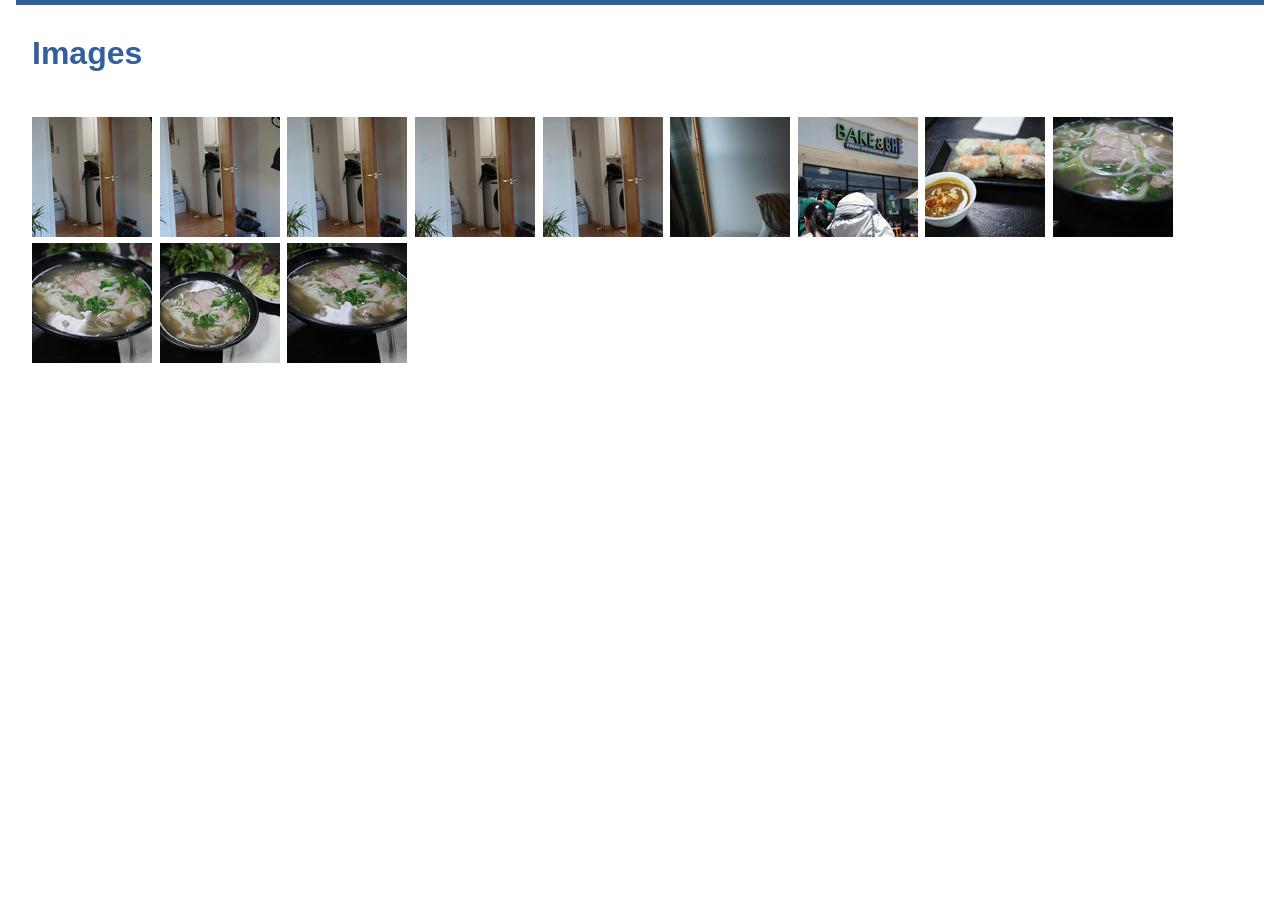
<file: index.html>
<!DOCTYPE html>
<html>

  <head>
      <meta charset="utf-8" />
      <meta name="viewport" content="width=device-width, user-scalable=no" />
      <title>My Gallery - Home</title>
      <link rel="stylesheet" href="public/lightgallery/css/lightgallery.css" />
      <link rel="stylesheet" href="public/lightgallery/css/lg-exif.min.css" />
      <link rel="stylesheet" href="public/videojs/video-js.min.css" />
      <link rel="stylesheet" href="public/core.css" />
      <link rel="stylesheet" href="public/theme.css" />
  </head>

  <body>

    <header>
      <a href="index.html">
        <h1>Images</h1>
      </a>
    </header>
    
    <!--
      Breadcrumbs of parent albums
    -->
    
    <!--
      Nested albums
    -->
    <ul id="galleries">
    </ul>
    
    <!--
      Render all thumbnails
    -->
    <ul id="media">
        
          <li data-src="media/large/R0005204.JPG"
              data-sub-html=""
              data-download-url="media/large/R0005204.JPG"
              
              data-filename="R0005204.JPG"
        
            >
            <a href="media/large/R0005204.JPG">
              <img src="media/thumbs/R0005204.JPG"
                   width="120"
                   height="120"
                   alt="R0005204.JPG" />
            </a>
          </li>    
          <li data-src="media/large/R0005205.JPG"
              data-sub-html=""
              data-download-url="media/large/R0005205.JPG"
              
              data-filename="R0005205.JPG"
        
            >
            <a href="media/large/R0005205.JPG">
              <img src="media/thumbs/R0005205.JPG"
                   width="120"
                   height="120"
                   alt="R0005205.JPG" />
            </a>
          </li>    
          <li data-src="media/large/R0005206.JPG"
              data-sub-html=""
              data-download-url="media/large/R0005206.JPG"
              
              data-filename="R0005206.JPG"
        
            >
            <a href="media/large/R0005206.JPG">
              <img src="media/thumbs/R0005206.JPG"
                   width="120"
                   height="120"
                   alt="R0005206.JPG" />
            </a>
          </li>    
          <li data-src="media/large/R0005207.JPG"
              data-sub-html=""
              data-download-url="media/large/R0005207.JPG"
              
              data-filename="R0005207.JPG"
        
            >
            <a href="media/large/R0005207.JPG">
              <img src="media/thumbs/R0005207.JPG"
                   width="120"
                   height="120"
                   alt="R0005207.JPG" />
            </a>
          </li>    
          <li data-src="media/large/R0005208.JPG"
              data-sub-html=""
              data-download-url="media/large/R0005208.JPG"
              
              data-filename="R0005208.JPG"
        
            >
            <a href="media/large/R0005208.JPG">
              <img src="media/thumbs/R0005208.JPG"
                   width="120"
                   height="120"
                   alt="R0005208.JPG" />
            </a>
          </li>    
          <li data-src="media/large/R0005209.JPG"
              data-sub-html=""
              data-download-url="media/large/R0005209.JPG"
              
              data-filename="R0005209.JPG"
        
            >
            <a href="media/large/R0005209.JPG">
              <img src="media/thumbs/R0005209.JPG"
                   width="120"
                   height="120"
                   alt="R0005209.JPG" />
            </a>
          </li>    
          <li data-src="media/large/R0005256.JPG"
              data-sub-html=""
              data-download-url="media/large/R0005256.JPG"
              
              data-filename="R0005256.JPG"
        
            >
            <a href="media/large/R0005256.JPG">
              <img src="media/thumbs/R0005256.JPG"
                   width="120"
                   height="120"
                   alt="R0005256.JPG" />
            </a>
          </li>    
          <li data-src="media/large/R0005275.JPG"
              data-sub-html=""
              data-download-url="media/large/R0005275.JPG"
              
              data-filename="R0005275.JPG"
        
            >
            <a href="media/large/R0005275.JPG">
              <img src="media/thumbs/R0005275.JPG"
                   width="120"
                   height="120"
                   alt="R0005275.JPG" />
            </a>
          </li>    
          <li data-src="media/large/R0005278.JPG"
              data-sub-html=""
              data-download-url="media/large/R0005278.JPG"
              
              data-filename="R0005278.JPG"
        
            >
            <a href="media/large/R0005278.JPG">
              <img src="media/thumbs/R0005278.JPG"
                   width="120"
                   height="120"
                   alt="R0005278.JPG" />
            </a>
          </li>    
          <li data-src="media/large/R0005279.JPG"
              data-sub-html=""
              data-download-url="media/large/R0005279.JPG"
              
              data-filename="R0005279.JPG"
        
            >
            <a href="media/large/R0005279.JPG">
              <img src="media/thumbs/R0005279.JPG"
                   width="120"
                   height="120"
                   alt="R0005279.JPG" />
            </a>
          </li>    
          <li data-src="media/large/R0005280.JPG"
              data-sub-html=""
              data-download-url="media/large/R0005280.JPG"
              
              data-filename="R0005280.JPG"
        
            >
            <a href="media/large/R0005280.JPG">
              <img src="media/thumbs/R0005280.JPG"
                   width="120"
                   height="120"
                   alt="R0005280.JPG" />
            </a>
          </li>    
          <li data-src="media/large/R0005281.JPG"
              data-sub-html=""
              data-download-url="media/large/R0005281.JPG"
              
              data-filename="R0005281.JPG"
        
            >
            <a href="media/large/R0005281.JPG">
              <img src="media/thumbs/R0005281.JPG"
                   width="120"
                   height="120"
                   alt="R0005281.JPG" />
            </a>
          </li></ul>
    
    <!--
      Pagination
    -->
    
    <!--
      Zip file link
    -->
    
    
    <!--
      Optional footer
    -->
    <!-- Video loader -->
    <div id="videos">
    </div>

    <!-- jQuery -->
    <script src="public/jquery.min.js"></script>
    <!-- VideoJS -->
    <script src="public/videojs/video.min.js"></script>
    <!-- LightGallery -->
    <script src="public/lightgallery/js/lightgallery.js"></script>
    <script src="public/lightgallery/js/lg-autoplay.js"></script>
    <script src="public/lightgallery/js/lg-pager.js"></script>
    <script src="public/lightgallery/js/lg-thumbnail.js"></script>
    <script src="public/lightgallery/js/lg-video.js"></script>
    <script src="public/lightgallery/js/lg-exif.min.js"></script>

    <script>
      $(document).ready(function() {
        $("#media").lightGallery({
          thumbWidth: 80,
          controls: true,
          loop : false,
          download: true,
          counter: true,
          videojs: true
        });
      });
    </script>


  </body>

</html>
</file>
<file: public/lightgallery/css/lightgallery.css>
/*! lightgallery - v1.2.14 - 2016-01-18
* http://sachinchoolur.github.io/lightGallery/
* Copyright (c) 2016 Sachin N; Licensed Apache 2.0 */
@font-face {
  font-family: 'lg';
  src: url("../fonts/lg.eot?n1z373");
  src: url("../fonts/lg.eot?#iefixn1z373") format("embedded-opentype"), url("../fonts/lg.woff?n1z373") format("woff"), url("../fonts/lg.ttf?n1z373") format("truetype"), url("../fonts/lg.svg?n1z373#lg") format("svg");
  font-weight: normal;
  font-style: normal;
}
.lg-icon {
  font-family: 'lg';
  speak: none;
  font-style: normal;
  font-weight: normal;
  font-variant: normal;
  text-transform: none;
  line-height: 1;
  /* Better Font Rendering =========== */
  -webkit-font-smoothing: antialiased;
  -moz-osx-font-smoothing: grayscale;
}

.lg-actions .lg-next, .lg-actions .lg-prev {
  background-color: rgba(0, 0, 0, 0.45);
  border-radius: 2px;
  color: #999;
  cursor: pointer;
  display: block;
  font-size: 22px;
  margin-top: -10px;
  padding: 8px 10px 9px;
  position: absolute;
  top: 50%;
  z-index: 1080;
}
.lg-actions .lg-next.disabled, .lg-actions .lg-prev.disabled {
  pointer-events: none;
  opacity: 0.5;
}
.lg-actions .lg-next:hover, .lg-actions .lg-prev:hover {
  color: #FFF;
}
.lg-actions .lg-next {
  right: 20px;
}
.lg-actions .lg-next:before {
  content: "\e095";
}
.lg-actions .lg-prev {
  left: 20px;
}
.lg-actions .lg-prev:after {
  content: "\e094";
}

@-webkit-keyframes lg-right-end {
  0% {
    left: 0;
  }
  50% {
    left: -30px;
  }
  100% {
    left: 0;
  }
}
@-moz-keyframes lg-right-end {
  0% {
    left: 0;
  }
  50% {
    left: -30px;
  }
  100% {
    left: 0;
  }
}
@-ms-keyframes lg-right-end {
  0% {
    left: 0;
  }
  50% {
    left: -30px;
  }
  100% {
    left: 0;
  }
}
@keyframes lg-right-end {
  0% {
    left: 0;
  }
  50% {
    left: -30px;
  }
  100% {
    left: 0;
  }
}
@-webkit-keyframes lg-left-end {
  0% {
    left: 0;
  }
  50% {
    left: 30px;
  }
  100% {
    left: 0;
  }
}
@-moz-keyframes lg-left-end {
  0% {
    left: 0;
  }
  50% {
    left: 30px;
  }
  100% {
    left: 0;
  }
}
@-ms-keyframes lg-left-end {
  0% {
    left: 0;
  }
  50% {
    left: 30px;
  }
  100% {
    left: 0;
  }
}
@keyframes lg-left-end {
  0% {
    left: 0;
  }
  50% {
    left: 30px;
  }
  100% {
    left: 0;
  }
}
.lg-outer.lg-right-end .lg-object {
  -webkit-animation: lg-right-end 0.3s;
  -o-animation: lg-right-end 0.3s;
  animation: lg-right-end 0.3s;
  position: relative;
}
.lg-outer.lg-left-end .lg-object {
  -webkit-animation: lg-left-end 0.3s;
  -o-animation: lg-left-end 0.3s;
  animation: lg-left-end 0.3s;
  position: relative;
}

.lg-toolbar {
  z-index: 1080;
  left: 0;
  position: absolute;
  top: 0;
  width: 100%;
  background-color: rgba(0, 0, 0, 0.45);
}
.lg-toolbar .lg-icon {
  color: #999;
  cursor: pointer;
  float: right;
  font-size: 24px;
  height: 47px;
  line-height: 27px;
  padding: 10px 0;
  text-align: center;
  width: 50px;
  text-decoration: none !important;
  outline: medium none;
}
.lg-toolbar .lg-icon:hover {
  color: #FFF;
}
.lg-toolbar .lg-close:after {
  content: "\e070";
}
.lg-toolbar .lg-download:after {
  content: "\e0f2";
}

.lg-sub-html {
  background-color: rgba(0, 0, 0, 0.45);
  bottom: 0;
  color: #EEE;
  font-size: 16px;
  left: 0;
  padding: 10px 40px;
  position: fixed;
  right: 0;
  text-align: center;
  z-index: 1080;
}
.lg-sub-html h4 {
  margin: 0;
  font-size: 13px;
  font-weight: bold;
}
.lg-sub-html p {
  font-size: 12px;
  margin: 5px 0 0;
}

#lg-counter {
  color: #999;
  display: inline-block;
  font-size: 16px;
  padding-left: 20px;
  padding-top: 12px;
  vertical-align: middle;
}

.lg-toolbar, .lg-prev, .lg-next {
  opacity: 1;
  -webkit-transition: -webkit-transform 0.35s cubic-bezier(0, 0, 0.25, 1) 0s, opacity 0.35s cubic-bezier(0, 0, 0.25, 1) 0s;
  -moz-transition: -moz-transform 0.35s cubic-bezier(0, 0, 0.25, 1) 0s, opacity 0.35s cubic-bezier(0, 0, 0.25, 1) 0s;
  -o-transition: -o-transform 0.35s cubic-bezier(0, 0, 0.25, 1) 0s, opacity 0.35s cubic-bezier(0, 0, 0.25, 1) 0s;
  transition: transform 0.35s cubic-bezier(0, 0, 0.25, 1) 0s, opacity 0.35s cubic-bezier(0, 0, 0.25, 1) 0s;
}

.lg-hide-items .lg-prev {
  opacity: 0;
  -webkit-transform: translate3d(-10px, 0, 0);
  transform: translate3d(-10px, 0, 0);
}
.lg-hide-items .lg-next {
  opacity: 0;
  -webkit-transform: translate3d(10px, 0, 0);
  transform: translate3d(10px, 0, 0);
}
.lg-hide-items .lg-toolbar {
  opacity: 0;
  -webkit-transform: translate3d(0, -10px, 0);
  transform: translate3d(0, -10px, 0);
}

body:not(.lg-from-hash) .lg-outer.lg-start-zoom .lg-object {
  -webkit-transform: scale3d(0.5, 0.5, 0.5);
  transform: scale3d(0.5, 0.5, 0.5);
  opacity: 0;
  -webkit-transition: -webkit-transform 250ms ease 0s, opacity 250ms !important;
  -moz-transition: -moz-transform 250ms ease 0s, opacity 250ms !important;
  -o-transition: -o-transform 250ms ease 0s, opacity 250ms !important;
  transition: transform 250ms ease 0s, opacity 250ms !important;
  -webkit-transform-origin: 50% 50%;
  -moz-transform-origin: 50% 50%;
  -ms-transform-origin: 50% 50%;
  transform-origin: 50% 50%;
}
body:not(.lg-from-hash) .lg-outer.lg-start-zoom .lg-item.lg-complete .lg-object {
  -webkit-transform: scale3d(1, 1, 1);
  transform: scale3d(1, 1, 1);
  opacity: 1;
}

.lg-outer .lg-thumb-outer {
  background-color: #0D0A0A;
  bottom: 0;
  position: absolute;
  width: 100%;
  z-index: 1080;
  max-height: 350px;
  -webkit-transform: translate3d(0, 100%, 0);
  transform: translate3d(0, 100%, 0);
  -webkit-transition: -webkit-transform 0.25s cubic-bezier(0, 0, 0.25, 1) 0s;
  -moz-transition: -moz-transform 0.25s cubic-bezier(0, 0, 0.25, 1) 0s;
  -o-transition: -o-transform 0.25s cubic-bezier(0, 0, 0.25, 1) 0s;
  transition: transform 0.25s cubic-bezier(0, 0, 0.25, 1) 0s;
}
.lg-outer .lg-thumb-outer.lg-grab .lg-thumb-item {
  cursor: -webkit-grab;
  cursor: -moz-grab;
  cursor: -o-grab;
  cursor: -ms-grab;
  cursor: grab;
}
.lg-outer .lg-thumb-outer.lg-grabbing .lg-thumb-item {
  cursor: move;
  cursor: -webkit-grabbing;
  cursor: -moz-grabbing;
  cursor: -o-grabbing;
  cursor: -ms-grabbing;
  cursor: grabbing;
}
.lg-outer .lg-thumb-outer.lg-dragging .lg-thumb {
  -webkit-transition-duration: 0s !important;
  transition-duration: 0s !important;
}
.lg-outer.lg-thumb-open .lg-thumb-outer {
  -webkit-transform: translate3d(0, 0%, 0);
  transform: translate3d(0, 0%, 0);
}
.lg-outer .lg-thumb {
  padding: 10px 0;
  height: 100%;
  margin-bottom: -5px;
}
.lg-outer .lg-thumb-item {
  border-radius: 5px;
  cursor: pointer;
  float: left;
  overflow: hidden;
  height: 100%;
  border: 2px solid #FFF;
  border-radius: 4px;
  margin-bottom: 5px;
}
@media (min-width: 1025px) {
  .lg-outer .lg-thumb-item {
    -webkit-transition: border-color 0.25s ease;
    -o-transition: border-color 0.25s ease;
    transition: border-color 0.25s ease;
  }
}
.lg-outer .lg-thumb-item.active, .lg-outer .lg-thumb-item:hover {
  border-color: #a90707;
}
.lg-outer .lg-thumb-item img {
  width: 100%;
  height: 100%;
}
.lg-outer.lg-has-thumb .lg-item {
  padding-bottom: 120px;
}
.lg-outer.lg-can-toggle .lg-item {
  padding-bottom: 0;
}
.lg-outer.lg-pull-caption-up .lg-sub-html {
  -webkit-transition: bottom 0.25s ease;
  -o-transition: bottom 0.25s ease;
  transition: bottom 0.25s ease;
}
.lg-outer.lg-pull-caption-up.lg-thumb-open .lg-sub-html {
  bottom: 100px;
}
.lg-outer .lg-toogle-thumb {
  background-color: #0D0A0A;
  border-radius: 2px 2px 0 0;
  color: #999;
  cursor: pointer;
  font-size: 24px;
  height: 39px;
  line-height: 27px;
  padding: 5px 0;
  position: absolute;
  right: 20px;
  text-align: center;
  top: -39px;
  width: 50px;
}
.lg-outer .lg-toogle-thumb:after {
  content: "\e1ff";
}
.lg-outer .lg-toogle-thumb:hover {
  color: #FFF;
}

.lg-outer .lg-video-cont {
  display: inline-block;
  vertical-align: middle;
  max-width: 1140px;
  max-height: 100%;
  width: 100%;
  padding: 0 5px;
}
.lg-outer .lg-video {
  width: 100%;
  height: 0;
  padding-bottom: 56.25%;
  overflow: hidden;
  position: relative;
}
.lg-outer .lg-video .lg-object {
  display: inline-block;
  position: absolute;
  top: 0;
  left: 0;
  width: 100% !important;
  height: 100% !important;
}
.lg-outer .lg-video .lg-video-play {
  width: 84px;
  height: 59px;
  position: absolute;
  left: 50%;
  top: 50%;
  margin-left: -42px;
  margin-top: -30px;
  z-index: 1080;
  cursor: pointer;
}
.lg-outer .lg-has-vimeo .lg-video-play {
  background: url("../img/vimeo-play.png") no-repeat scroll 0 0 transparent;
}
.lg-outer .lg-has-vimeo:hover .lg-video-play {
  background: url("../img/vimeo-play.png") no-repeat scroll 0 -58px transparent;
}
.lg-outer .lg-has-html5 .lg-video-play {
  background: transparent url("../img/video-play.png") no-repeat scroll 0 0;
  height: 64px;
  margin-left: -32px;
  margin-top: -32px;
  width: 64px;
  opacity: 0.8;
}
.lg-outer .lg-has-html5:hover .lg-video-play {
  opacity: 1;
}
.lg-outer .lg-has-youtube .lg-video-play {
  background: url("../img/youtube-play.png") no-repeat scroll 0 0 transparent;
}
.lg-outer .lg-has-youtube:hover .lg-video-play {
  background: url("../img/youtube-play.png") no-repeat scroll 0 -60px transparent;
}
.lg-outer .lg-video-object {
  width: 100% !important;
  height: 100% !important;
  position: absolute;
  top: 0;
  left: 0;
}
.lg-outer .lg-has-video .lg-video-object {
  visibility: hidden;
}
.lg-outer .lg-has-video.lg-video-palying .lg-object, .lg-outer .lg-has-video.lg-video-palying .lg-video-play {
  display: none;
}
.lg-outer .lg-has-video.lg-video-palying .lg-video-object {
  visibility: visible;
}

.lg-progress-bar {
  background-color: #333;
  height: 5px;
  left: 0;
  position: absolute;
  top: 0;
  width: 100%;
  z-index: 1080;
  opacity: 0;
  -webkit-transition: opacity 0.08s ease 0s;
  -moz-transition: opacity 0.08s ease 0s;
  -o-transition: opacity 0.08s ease 0s;
  transition: opacity 0.08s ease 0s;
}
.lg-progress-bar .lg-progress {
  background-color: #a90707;
  height: 5px;
  width: 0;
}
.lg-progress-bar.lg-start .lg-progress {
  width: 100%;
}
.lg-show-autoplay .lg-progress-bar {
  opacity: 1;
}

.lg-autoplay-button:after {
  content: "\e01d";
}
.lg-show-autoplay .lg-autoplay-button:after {
  content: "\e01a";
}

.lg-outer.lg-css3.lg-zoom-dragging .lg-item.lg-complete.lg-zoomable .lg-img-wrap, .lg-outer.lg-css3.lg-zoom-dragging .lg-item.lg-complete.lg-zoomable .lg-image {
  -webkit-transition-duration: 0s;
  transition-duration: 0s;
}
.lg-outer .lg-item.lg-complete.lg-zoomable .lg-img-wrap {
  -webkit-transition: -webkit-transform 0.3s ease 0s;
  -moz-transition: -moz-transform 0.3s ease 0s;
  -o-transition: -o-transform 0.3s ease 0s;
  transition: transform 0.3s ease 0s;
  -webkit-transform: translate3d(0, 0, 0);
  transform: translate3d(0, 0, 0);
  -webkit-backface-visibility: hidden;
  -moz-backface-visibility: hidden;
  backface-visibility: hidden;
}
.lg-outer .lg-item.lg-complete.lg-zoomable .lg-image {
  -webkit-transform: scale3d(1, 1, 1);
  transform: scale3d(1, 1, 1);
  -webkit-transition: -webkit-transform 0.3s ease 0s, opacity 0.15s !important;
  -moz-transition: -moz-transform 0.3s ease 0s, opacity 0.15s !important;
  -o-transition: -o-transform 0.3s ease 0s, opacity 0.15s !important;
  transition: transform 0.3s ease 0s, opacity 0.15s !important;
  -webkit-transform-origin: 0 0;
  -moz-transform-origin: 0 0;
  -ms-transform-origin: 0 0;
  transform-origin: 0 0;
  -webkit-backface-visibility: hidden;
  -moz-backface-visibility: hidden;
  backface-visibility: hidden;
}

#lg-zoom-in:after {
  content: "\e311";
}

#lg-zoom-out {
  opacity: 0.5;
  pointer-events: none;
}
#lg-zoom-out:after {
  content: "\e312";
}
.lg-zoomed #lg-zoom-out {
  opacity: 1;
  pointer-events: auto;
}

.lg-outer .lg-pager-outer {
  bottom: 60px;
  left: 0;
  position: absolute;
  right: 0;
  text-align: center;
  z-index: 1080;
  height: 10px;
}
.lg-outer .lg-pager-outer.lg-pager-hover .lg-pager-cont {
  overflow: visible;
}
.lg-outer .lg-pager-cont {
  cursor: pointer;
  display: inline-block;
  overflow: hidden;
  position: relative;
  vertical-align: top;
  margin: 0 5px;
}
.lg-outer .lg-pager-cont:hover .lg-pager-thumb-cont {
  opacity: 1;
  -webkit-transform: translate3d(0, 0, 0);
  transform: translate3d(0, 0, 0);
}
.lg-outer .lg-pager-cont.lg-pager-active .lg-pager {
  box-shadow: 0 0 0 2px white inset;
}
.lg-outer .lg-pager-thumb-cont {
  background-color: #fff;
  color: #FFF;
  bottom: 100%;
  height: 83px;
  left: 0;
  margin-bottom: 20px;
  margin-left: -60px;
  opacity: 0;
  padding: 5px;
  position: absolute;
  width: 120px;
  border-radius: 3px;
  -webkit-transition: opacity 0.15s ease 0s, -webkit-transform 0.15s ease 0s;
  -moz-transition: opacity 0.15s ease 0s, -moz-transform 0.15s ease 0s;
  -o-transition: opacity 0.15s ease 0s, -o-transform 0.15s ease 0s;
  transition: opacity 0.15s ease 0s, transform 0.15s ease 0s;
  -webkit-transform: translate3d(0, 5px, 0);
  transform: translate3d(0, 5px, 0);
}
.lg-outer .lg-pager-thumb-cont img {
  width: 100%;
  height: 100%;
}
.lg-outer .lg-pager {
  background-color: rgba(255, 255, 255, 0.5);
  border-radius: 50%;
  box-shadow: 0 0 0 8px rgba(255, 255, 255, 0.7) inset;
  display: block;
  height: 12px;
  -webkit-transition: box-shadow 0.3s ease 0s;
  -o-transition: box-shadow 0.3s ease 0s;
  transition: box-shadow 0.3s ease 0s;
  width: 12px;
}
.lg-outer .lg-pager:hover, .lg-outer .lg-pager:focus {
  box-shadow: 0 0 0 8px white inset;
}
.lg-outer .lg-caret {
  border-left: 10px solid transparent;
  border-right: 10px solid transparent;
  border-top: 10px dashed;
  bottom: -10px;
  display: inline-block;
  height: 0;
  left: 50%;
  margin-left: -5px;
  position: absolute;
  vertical-align: middle;
  width: 0;
}

.lg-fullscreen:after {
  content: "\e20c";
}
.lg-fullscreen-on .lg-fullscreen:after {
  content: "\e20d";
}

.group {
  *zoom: 1;
}

.group:before, .group:after {
  display: table;
  content: "";
  line-height: 0;
}

.group:after {
  clear: both;
}

.lg-outer {
  width: 100%;
  height: 100%;
  position: fixed;
  top: 0;
  left: 0;
  z-index: 1050;
  opacity: 0;
  -webkit-transition: opacity 0.15s ease 0s;
  -o-transition: opacity 0.15s ease 0s;
  transition: opacity 0.15s ease 0s;
}
.lg-outer * {
  -webkit-box-sizing: border-box;
  -moz-box-sizing: border-box;
  box-sizing: border-box;
}
.lg-outer.lg-visible {
  opacity: 1;
}
.lg-outer.lg-css3 .lg-item.lg-prev-slide, .lg-outer.lg-css3 .lg-item.lg-next-slide, .lg-outer.lg-css3 .lg-item.lg-current {
  -webkit-transition-duration: inherit !important;
  transition-duration: inherit !important;
  -webkit-transition-timing-function: inherit !important;
  transition-timing-function: inherit !important;
}
.lg-outer.lg-css3.lg-dragging .lg-item.lg-prev-slide, .lg-outer.lg-css3.lg-dragging .lg-item.lg-next-slide, .lg-outer.lg-css3.lg-dragging .lg-item.lg-current {
  -webkit-transition-duration: 0s !important;
  transition-duration: 0s !important;
  opacity: 1;
}
.lg-outer.lg-grab img.lg-object {
  cursor: -webkit-grab;
  cursor: -moz-grab;
  cursor: -o-grab;
  cursor: -ms-grab;
  cursor: grab;
}
.lg-outer.lg-grabbing img.lg-object {
  cursor: move;
  cursor: -webkit-grabbing;
  cursor: -moz-grabbing;
  cursor: -o-grabbing;
  cursor: -ms-grabbing;
  cursor: grabbing;
}
.lg-outer .lg {
  height: 100%;
  width: 100%;
  position: relative;
  overflow: hidden;
  margin-left: auto;
  margin-right: auto;
  max-width: 100%;
  max-height: 100%;
}
.lg-outer .lg-inner {
  width: 100%;
  height: 100%;
  position: absolute;
  left: 0;
  top: 0;
  white-space: nowrap;
}
.lg-outer .lg-item {
  background: url("../img/loading.gif") no-repeat scroll center center transparent;
  display: none !important;
}
.lg-outer.lg-css3 .lg-prev-slide, .lg-outer.lg-css3 .lg-current, .lg-outer.lg-css3 .lg-next-slide {
  display: inline-block !important;
}
.lg-outer.lg-css .lg-current {
  display: inline-block !important;
}
.lg-outer .lg-item, .lg-outer .lg-img-wrap {
  display: inline-block;
  text-align: center;
  position: absolute;
  width: 100%;
  height: 100%;
}
.lg-outer .lg-item:before, .lg-outer .lg-img-wrap:before {
  content: "";
  display: inline-block;
  height: 50%;
  width: 1px;
  margin-right: -1px;
}
.lg-outer .lg-img-wrap {
  top: 0;
  bottom: 0;
  left: 0;
  right: 0;
  padding: 0 5px;
}
.lg-outer .lg-item.lg-complete {
  background-image: none;
}
.lg-outer .lg-item.lg-current {
  z-index: 1060;
}
.lg-outer .lg-image {
  display: inline-block;
  vertical-align: middle;
  max-width: 100%;
  max-height: 100%;
  width: auto !important;
  height: auto !important;
}
.lg-outer.lg-show-after-load .lg-item .lg-object, .lg-outer.lg-show-after-load .lg-item .lg-video-play {
  opacity: 0;
  -webkit-transition: opacity 0.15s ease 0s;
  -o-transition: opacity 0.15s ease 0s;
  transition: opacity 0.15s ease 0s;
}
.lg-outer.lg-show-after-load .lg-item.lg-complete .lg-object, .lg-outer.lg-show-after-load .lg-item.lg-complete .lg-video-play {
  opacity: 1;
}
.lg-outer .lg-empty-html {
  display: none;
}
.lg-outer.lg-hide-download #lg-download {
  display: none;
}

.lg-backdrop {
  position: fixed;
  top: 0;
  left: 0;
  right: 0;
  bottom: 0;
  z-index: 1040;
  background-color: #000;
  opacity: 0;
  -webkit-transition: opacity 0.15s ease 0s;
  -o-transition: opacity 0.15s ease 0s;
  transition: opacity 0.15s ease 0s;
}
.lg-backdrop.in {
  opacity: 1;
}

.lg-css3.lg-no-trans .lg-prev-slide, .lg-css3.lg-no-trans .lg-next-slide, .lg-css3.lg-no-trans .lg-current {
  -webkit-transition: none 0s ease 0s !important;
  -moz-transition: none 0s ease 0s !important;
  -o-transition: none 0s ease 0s !important;
  transition: none 0s ease 0s !important;
}
.lg-css3.lg-use-css3 .lg-item {
  -webkit-backface-visibility: hidden;
  -moz-backface-visibility: hidden;
  backface-visibility: hidden;
}
.lg-css3.lg-use-left .lg-item {
  -webkit-backface-visibility: hidden;
  -moz-backface-visibility: hidden;
  backface-visibility: hidden;
}
.lg-css3.lg-fade .lg-item {
  opacity: 0;
}
.lg-css3.lg-fade .lg-item.lg-current {
  opacity: 1;
}
.lg-css3.lg-fade .lg-item.lg-prev-slide, .lg-css3.lg-fade .lg-item.lg-next-slide, .lg-css3.lg-fade .lg-item.lg-current {
  -webkit-transition: opacity 0.1s ease 0s;
  -moz-transition: opacity 0.1s ease 0s;
  -o-transition: opacity 0.1s ease 0s;
  transition: opacity 0.1s ease 0s;
}
.lg-css3.lg-slide.lg-use-css3 .lg-item {
  opacity: 0;
}
.lg-css3.lg-slide.lg-use-css3 .lg-item.lg-prev-slide {
  -webkit-transform: translate3d(-100%, 0, 0);
  transform: translate3d(-100%, 0, 0);
}
.lg-css3.lg-slide.lg-use-css3 .lg-item.lg-next-slide {
  -webkit-transform: translate3d(100%, 0, 0);
  transform: translate3d(100%, 0, 0);
}
.lg-css3.lg-slide.lg-use-css3 .lg-item.lg-current {
  -webkit-transform: translate3d(0, 0, 0);
  transform: translate3d(0, 0, 0);
  opacity: 1;
}
.lg-css3.lg-slide.lg-use-css3 .lg-item.lg-prev-slide, .lg-css3.lg-slide.lg-use-css3 .lg-item.lg-next-slide, .lg-css3.lg-slide.lg-use-css3 .lg-item.lg-current {
  -webkit-transition: -webkit-transform 1s cubic-bezier(0, 0, 0.25, 1) 0s, opacity 0.1s ease 0s;
  -moz-transition: -moz-transform 1s cubic-bezier(0, 0, 0.25, 1) 0s, opacity 0.1s ease 0s;
  -o-transition: -o-transform 1s cubic-bezier(0, 0, 0.25, 1) 0s, opacity 0.1s ease 0s;
  transition: transform 1s cubic-bezier(0, 0, 0.25, 1) 0s, opacity 0.1s ease 0s;
}
.lg-css3.lg-slide.lg-use-left .lg-item {
  opacity: 0;
  position: absolute;
  left: 0;
}
.lg-css3.lg-slide.lg-use-left .lg-item.lg-prev-slide {
  left: -100%;
}
.lg-css3.lg-slide.lg-use-left .lg-item.lg-next-slide {
  left: 100%;
}
.lg-css3.lg-slide.lg-use-left .lg-item.lg-current {
  left: 0;
  opacity: 1;
}
.lg-css3.lg-slide.lg-use-left .lg-item.lg-prev-slide, .lg-css3.lg-slide.lg-use-left .lg-item.lg-next-slide, .lg-css3.lg-slide.lg-use-left .lg-item.lg-current {
  -webkit-transition: left 1s cubic-bezier(0, 0, 0.25, 1) 0s, opacity 0.1s ease 0s;
  -moz-transition: left 1s cubic-bezier(0, 0, 0.25, 1) 0s, opacity 0.1s ease 0s;
  -o-transition: left 1s cubic-bezier(0, 0, 0.25, 1) 0s, opacity 0.1s ease 0s;
  transition: left 1s cubic-bezier(0, 0, 0.25, 1) 0s, opacity 0.1s ease 0s;
}

/*# sourceMappingURL=lightgallery.css.map */
</file>
<file: public/core.css>
/* http://meyerweb.com/eric/tools/css/reset/ 
   v2.0 | 20110126
   License: none (public domain)
*/

html, body, div, span, applet, object, iframe,
h1, h2, h3, h4, h5, h6, p, blockquote, pre,
a, abbr, acronym, address, big, cite, code,
del, dfn, em, img, ins, kbd, q, s, samp,
small, strike, strong, sub, sup, tt, var,
b, u, i, center,
dl, dt, dd, ol, ul, li,
fieldset, form, label, legend,
table, caption, tbody, tfoot, thead, tr, th, td,
article, aside, canvas, details, embed, 
figure, figcaption, footer, header, hgroup, 
menu, nav, output, ruby, section, summary,
time, mark, audio, video {
  margin: 0;
  padding: 0;
  border: 0;
  font-size: 100%;
  font: inherit;
  vertical-align: baseline;
}
/* HTML5 display-role reset for older browsers */
article, aside, details, figcaption, figure, 
footer, header, hgroup, menu, nav, section {
  display: block;
}
body {
  line-height: 1;
}
ol, ul {
  list-style: none;
}
blockquote, q {
  quotes: none;
}
blockquote:before, blockquote:after,
q:before, q:after {
  content: '';
  content: none;
}
table {
  border-collapse: collapse;
  border-spacing: 0;
}

/*
---------------------------------------------------
Fixes to the Lightgallery photo and video viewer
This is shared by all templates
---------------------------------------------------
*/

#lg-gallery .lg-slide .object {
  transition-duration: 0.3s;
}

#lg-gallery .video {
  height: 100%;
  left: 0;
  padding-bottom: 100px;
  position: absolute;
  top: 0;
  width: 100%;
}

#lg-gallery video {
  max-width: 100%;
}

/* always display captions above the thumbnails */
.lg-sub-html {
  bottom: 100px;
}
</file>
<file: public/theme.css>
* {
  box-sizing: border-box;
  -moz-box-sizing: border-box;
}
html,
body {
  padding: 0;
  margin: 0;
}
body {
  border-top: 5px solid #33609c;
  font-family: 'Open Sans', sans-serif;
  font-size: 16px;
  font-weight: lighter;
  margin: 0 1em 1em 1em;
  padding: 0 1em;
  -webkit-font-smoothing: antialiased;
}
header {
  font-size: 2em;
  padding: 1em 0;
  margin-bottom: 0.5em;
}
h1 {
  color: #33609c;
  display: inline-block;
  font-weight: bold;
}
h2 {
  color: #666;
  display: inline-block;
}
h3 {
  color: #33609c;
  margin-bottom: 0.1em;
  font-size: 1.3em;
}
a {
  text-decoration: none;
}
nav.breadcrumbs {
  border-top: 1px solid #bbb;
  border-bottom: 1px solid #bbb;
  margin-bottom: 2.3em;
  padding: 1em 0;
}
nav.breadcrumbs li {
  display: inline-block;
}
nav.breadcrumbs a {
  color: #666;
  display: inline-block;
  padding: 0.4em 1em;
  text-decoration: none;
  background-color: #33609c;
  color: #fff;
  font-weight: bold;
}
nav.breadcrumbs li.active {
  background-color: #bbb;
}
nav.breadcrumbs li.active a {
  color: #fff;
  font-weight: bold;
}
nav.breadcrumbs li:not(.active):hover {
  background-color: #eee;
}
footer {
  color: #33609c;
  font-size: 0.9em;
  font-style: italic;
  margin-top: 2em;
}
footer a {
  color: #000;
}
#galleries a {
  display: inline-block;
}
#galleries .meta {
  font-size: 0.9em;
  width: 100%;
  margin: 0.5em 0;
  color: #666;
  line-height: 1.2em;
}
#galleries > li {
  display: inline-block;
  margin-right: 2em;
  margin-bottom: 3em;
}
#galleries .grid {
  width: 200px;
}
#galleries .grid li {
  float: left;
  padding: 0 0.2em 0.2em 0;
  width: 50%;
}
#galleries .grid img {
  display: block;
  width: 100%;
}
#media {
  margin-bottom: 2em;
}
#media li {
  display: inline-block;
  margin-right: 0.2em;
  margin-bottom: 0.2em;
  position: relative;
}
#media li .video-overlay {
  left: 50%;
  height: 48px;
  margin-left: -24px;
  margin-top: -24px;
  position: absolute;
  top: 50%;
  width: 48px;
}
nav.pagination {
  color: #666;
  display: inline-block;
  margin-top: 1em;
  padding: 0em 0em 0.5em 0em;
}
nav.pagination .page {
  margin-right: 0.2em;
}
nav.pagination .page.current {
  font-weight: bold;
}
nav.pagination a {
  color: #666;
}
#zip {
  color: #666;
  margin-bottom: 2em;
}
#zip a {
  color: #3399ff;
}
</file>
<file: public/lightgallery/css/lg-exif.min.css>
.leaflet-pane,.leaflet-tile,.leaflet-marker-icon,.leaflet-marker-shadow,.leaflet-tile-container,.leaflet-pane>svg,.leaflet-pane>canvas,.leaflet-zoom-box,.leaflet-image-layer,.leaflet-layer{position:absolute;left:0;top:0}.leaflet-container{overflow:hidden}.leaflet-tile,.leaflet-marker-icon,.leaflet-marker-shadow{-webkit-user-select:none;-moz-user-select:none;user-select:none;-webkit-user-drag:none}.leaflet-safari .leaflet-tile{image-rendering:-webkit-optimize-contrast}.leaflet-safari .leaflet-tile-container{width:1600px;height:1600px;-webkit-transform-origin:0 0}.leaflet-marker-icon,.leaflet-marker-shadow{display:block}.leaflet-container .leaflet-overlay-pane svg,.leaflet-container .leaflet-marker-pane img,.leaflet-container .leaflet-shadow-pane img,.leaflet-container .leaflet-tile-pane img,.leaflet-container img.leaflet-image-layer,.leaflet-container .leaflet-tile{max-width:none !important;max-height:none !important}.leaflet-container.leaflet-touch-zoom{-ms-touch-action:pan-x pan-y;touch-action:pan-x pan-y}.leaflet-container.leaflet-touch-drag{-ms-touch-action:pinch-zoom;touch-action:none;touch-action:pinch-zoom}.leaflet-container.leaflet-touch-drag.leaflet-touch-zoom{-ms-touch-action:none;touch-action:none}.leaflet-container{-webkit-tap-highlight-color:transparent}.leaflet-container a{-webkit-tap-highlight-color:rgba(51,181,229,0.4)}.leaflet-tile{filter:inherit;visibility:hidden}.leaflet-tile-loaded{visibility:inherit}.leaflet-zoom-box{width:0;height:0;-moz-box-sizing:border-box;box-sizing:border-box;z-index:800}.leaflet-overlay-pane svg{-moz-user-select:none}.leaflet-pane{z-index:400}.leaflet-tile-pane{z-index:200}.leaflet-overlay-pane{z-index:400}.leaflet-shadow-pane{z-index:500}.leaflet-marker-pane{z-index:600}.leaflet-tooltip-pane{z-index:650}.leaflet-popup-pane{z-index:700}.leaflet-map-pane canvas{z-index:100}.leaflet-map-pane svg{z-index:200}.leaflet-vml-shape{width:1px;height:1px}.lvml{behavior:url(#default#VML);display:inline-block;position:absolute}.leaflet-control{position:relative;z-index:800;pointer-events:visiblePainted;pointer-events:auto}.leaflet-top,.leaflet-bottom{position:absolute;z-index:1000;pointer-events:none}.leaflet-top{top:0}.leaflet-right{right:0}.leaflet-bottom{bottom:0}.leaflet-left{left:0}.leaflet-control{float:left;clear:both}.leaflet-right .leaflet-control{float:right}.leaflet-top .leaflet-control{margin-top:10px}.leaflet-bottom .leaflet-control{margin-bottom:10px}.leaflet-left .leaflet-control{margin-left:10px}.leaflet-right .leaflet-control{margin-right:10px}.leaflet-fade-anim .leaflet-tile{will-change:opacity}.leaflet-fade-anim .leaflet-popup{opacity:0;-webkit-transition:opacity .2s linear;-moz-transition:opacity .2s linear;transition:opacity .2s linear}.leaflet-fade-anim .leaflet-map-pane .leaflet-popup{opacity:1}.leaflet-zoom-animated{-webkit-transform-origin:0 0;-ms-transform-origin:0 0;transform-origin:0 0}.leaflet-zoom-anim .leaflet-zoom-animated{will-change:transform}.leaflet-zoom-anim .leaflet-zoom-animated{-webkit-transition:-webkit-transform .25s cubic-bezier(0,0,0.25,1);-moz-transition:-moz-transform .25s cubic-bezier(0,0,0.25,1);transition:transform .25s cubic-bezier(0,0,0.25,1)}.leaflet-zoom-anim .leaflet-tile,.leaflet-pan-anim .leaflet-tile{-webkit-transition:none;-moz-transition:none;transition:none}.leaflet-zoom-anim .leaflet-zoom-hide{visibility:hidden}.leaflet-interactive{cursor:pointer}.leaflet-grab{cursor:-webkit-grab;cursor:-moz-grab;cursor:grab}.leaflet-crosshair,.leaflet-crosshair .leaflet-interactive{cursor:crosshair}.leaflet-popup-pane,.leaflet-control{cursor:auto}.leaflet-dragging .leaflet-grab,.leaflet-dragging .leaflet-grab .leaflet-interactive,.leaflet-dragging .leaflet-marker-draggable{cursor:move;cursor:-webkit-grabbing;cursor:-moz-grabbing;cursor:grabbing}.leaflet-marker-icon,.leaflet-marker-shadow,.leaflet-image-layer,.leaflet-pane>svg path,.leaflet-tile-container{pointer-events:none}.leaflet-marker-icon.leaflet-interactive,.leaflet-image-layer.leaflet-interactive,.leaflet-pane>svg path.leaflet-interactive{pointer-events:visiblePainted;pointer-events:auto}.leaflet-container{background:#ddd;outline:0}.leaflet-container a{color:#0078a8}.leaflet-container a.leaflet-active{outline:2px solid orange}.leaflet-zoom-box{border:2px dotted #38f;background:rgba(255,255,255,0.5)}.leaflet-container{font:12px/1.5 "Helvetica Neue",Arial,Helvetica,sans-serif}.leaflet-bar{box-shadow:0 1px 5px rgba(0,0,0,0.65);border-radius:4px}.leaflet-bar a,.leaflet-bar a:hover{background-color:#fff;border-bottom:1px solid #ccc;width:26px;height:26px;line-height:26px;display:block;text-align:center;text-decoration:none;color:black}.leaflet-bar a,.leaflet-control-layers-toggle{background-position:50% 50%;background-repeat:no-repeat;display:block}.leaflet-bar a:hover{background-color:#f4f4f4}.leaflet-bar a:first-child{border-top-left-radius:4px;border-top-right-radius:4px}.leaflet-bar a:last-child{border-bottom-left-radius:4px;border-bottom-right-radius:4px;border-bottom:0}.leaflet-bar a.leaflet-disabled{cursor:default;background-color:#f4f4f4;color:#bbb}.leaflet-touch .leaflet-bar a{width:30px;height:30px;line-height:30px}.leaflet-touch .leaflet-bar a:first-child{border-top-left-radius:2px;border-top-right-radius:2px}.leaflet-touch .leaflet-bar a:last-child{border-bottom-left-radius:2px;border-bottom-right-radius:2px}.leaflet-control-zoom-in,.leaflet-control-zoom-out{font:bold 18px 'Lucida Console',Monaco,monospace;text-indent:1px}.leaflet-touch .leaflet-control-zoom-in,.leaflet-touch .leaflet-control-zoom-out{font-size:22px}.leaflet-control-layers{box-shadow:0 1px 5px rgba(0,0,0,0.4);background:#fff;border-radius:5px}.leaflet-control-layers-toggle{background-image:url([data-uri]);width:36px;height:36px}.leaflet-retina .leaflet-control-layers-toggle{background-image:url([data-uri]);background-size:26px 26px}.leaflet-touch .leaflet-control-layers-toggle{width:44px;height:44px}.leaflet-control-layers .leaflet-control-layers-list,.leaflet-control-layers-expanded .leaflet-control-layers-toggle{display:none}.leaflet-control-layers-expanded .leaflet-control-layers-list{display:block;position:relative}.leaflet-control-layers-expanded{padding:6px 10px 6px 6px;color:#333;background:#fff}.leaflet-control-layers-scrollbar{overflow-y:scroll;overflow-x:hidden;padding-right:5px}.leaflet-control-layers-selector{margin-top:2px;position:relative;top:1px}.leaflet-control-layers label{display:block}.leaflet-control-layers-separator{height:0;border-top:1px solid #ddd;margin:5px -10px 5px -6px}.leaflet-default-icon-path{background-image:url([data-uri])}.leaflet-container .leaflet-control-attribution{background:#fff;background:rgba(255,255,255,0.7);margin:0}.leaflet-control-attribution,.leaflet-control-scale-line{padding:0 5px;color:#333}.leaflet-control-attribution a{text-decoration:none}.leaflet-control-attribution a:hover{text-decoration:underline}.leaflet-container .leaflet-control-attribution,.leaflet-container .leaflet-control-scale{font-size:11px}.leaflet-left .leaflet-control-scale{margin-left:5px}.leaflet-bottom .leaflet-control-scale{margin-bottom:5px}.leaflet-control-scale-line{border:2px solid #777;border-top:0;line-height:1.1;padding:2px 5px 1px;font-size:11px;white-space:nowrap;overflow:hidden;-moz-box-sizing:border-box;box-sizing:border-box;background:#fff;background:rgba(255,255,255,0.5)}.leaflet-control-scale-line:not(:first-child){border-top:2px solid #777;border-bottom:0;margin-top:-2px}.leaflet-control-scale-line:not(:first-child):not(:last-child){border-bottom:2px solid #777}.leaflet-touch .leaflet-control-attribution,.leaflet-touch .leaflet-control-layers,.leaflet-touch .leaflet-bar{box-shadow:none}.leaflet-touch .leaflet-control-layers,.leaflet-touch .leaflet-bar{border:2px solid rgba(0,0,0,0.2);background-clip:padding-box}.leaflet-popup{position:absolute;text-align:center;margin-bottom:20px}.leaflet-popup-content-wrapper{padding:1px;text-align:left;border-radius:12px}.leaflet-popup-content{margin:13px 19px;line-height:1.4}.leaflet-popup-content p{margin:18px 0}.leaflet-popup-tip-container{width:40px;height:20px;position:absolute;left:50%;margin-left:-20px;overflow:hidden;pointer-events:none}.leaflet-popup-tip{width:17px;height:17px;padding:1px;margin:-10px auto 0;-webkit-transform:rotate(45deg);-moz-transform:rotate(45deg);-ms-transform:rotate(45deg);transform:rotate(45deg)}.leaflet-popup-content-wrapper,.leaflet-popup-tip{background:white;color:#333;box-shadow:0 3px 14px rgba(0,0,0,0.4)}.leaflet-container a.leaflet-popup-close-button{position:absolute;top:0;right:0;padding:4px 4px 0 0;border:0;text-align:center;width:18px;height:14px;font:16px/14px Tahoma,Verdana,sans-serif;color:#c3c3c3;text-decoration:none;font-weight:bold;background:transparent}.leaflet-container a.leaflet-popup-close-button:hover{color:#999}.leaflet-popup-scrolled{overflow:auto;border-bottom:1px solid #ddd;border-top:1px solid #ddd}.leaflet-oldie .leaflet-popup-content-wrapper{zoom:1}.leaflet-oldie .leaflet-popup-tip{width:24px;margin:0 auto;-ms-filter:"progid:DXImageTransform.Microsoft.Matrix(M11=0.70710678, M12=0.70710678, M21=-0.70710678, M22=0.70710678)";filter:progid:DXImageTransform.Microsoft.Matrix(M11=0.70710678, M12=0.70710678, M21=-0.70710678, M22=0.70710678)}.leaflet-oldie .leaflet-popup-tip-container{margin-top:-1px}.leaflet-oldie .leaflet-control-zoom,.leaflet-oldie .leaflet-control-layers,.leaflet-oldie .leaflet-popup-content-wrapper,.leaflet-oldie .leaflet-popup-tip{border:1px solid #999}.leaflet-div-icon{background:#fff;border:1px solid #666}.leaflet-tooltip{position:absolute;padding:6px;background-color:#fff;border:1px solid #fff;border-radius:3px;color:#222;white-space:nowrap;-webkit-user-select:none;-moz-user-select:none;-ms-user-select:none;user-select:none;pointer-events:none;box-shadow:0 1px 3px rgba(0,0,0,0.4)}.leaflet-tooltip.leaflet-clickable{cursor:pointer;pointer-events:auto}.leaflet-tooltip-top:before,.leaflet-tooltip-bottom:before,.leaflet-tooltip-left:before,.leaflet-tooltip-right:before{position:absolute;pointer-events:none;border:6px solid transparent;background:transparent;content:""}.leaflet-tooltip-bottom{margin-top:6px}.leaflet-tooltip-top{margin-top:-6px}.leaflet-tooltip-bottom:before,.leaflet-tooltip-top:before{left:50%;margin-left:-6px}.leaflet-tooltip-top:before{bottom:0;margin-bottom:-12px;border-top-color:#fff}.leaflet-tooltip-bottom:before{top:0;margin-top:-12px;margin-left:-6px;border-bottom-color:#fff}.leaflet-tooltip-left{margin-left:-6px}.leaflet-tooltip-right{margin-left:6px}.leaflet-tooltip-left:before,.leaflet-tooltip-right:before{top:50%;margin-top:-6px}.leaflet-tooltip-left:before{right:0;margin-right:-12px;border-left-color:#fff}.leaflet-tooltip-right:before{left:0;margin-left:-12px;border-right-color:#fff}@font-face{font-family:'exif';src:url([data-uri]) format('truetype');font-weight:normal;font-style:normal}.lg{width:auto !important;border-right:.167em solid #666}.lg-info:after{content:"\e906"}.lg-sub-html{position:absolute}.lg-toolbar .lg-info{font-family:'exif' !important;speak:none;font-style:normal;font-weight:normal;font-variant:normal;text-transform:none;line-height:1;padding-top:.5em;-webkit-font-smoothing:antialiased;-moz-osx-font-smoothing:grayscale}.lg-exif{color:#ccc;padding:1em;float:right;height:100%;width:20em;max-width:20em;margin-right:0;background-color:#0d0a0a;transition:all .25s}.lg-exif.hidden{margin-right:-20em}.lg-exif #map{height:20em;margin-top:1em}.lg-exif ul{padding:0}.lg-exif li{list-style:none;padding:.25em 0;text-overflow:ellipsis;overflow:hidden}.lg-exif h3{float:left;font-size:1.2em;padding-bottom:.4em}.lg-exif .lg-hide{float:right;color:#999;font-size:1.375em;margin-top:-0.333em;cursor:pointer}.lg-exif .lg-hide:hover{color:white}.lg-exif .lg-hide:after{content:"\e070"}.lg-exif hr{clear:both;border-color:#ccc}
</file>
<file: public/videojs/video-js.min.css>
.video-js .vjs-big-play-button .vjs-icon-placeholder:before,.video-js .vjs-modal-dialog,.vjs-button>.vjs-icon-placeholder:before,.vjs-modal-dialog .vjs-modal-dialog-content{position:absolute;top:0;left:0;width:100%;height:100%}.video-js .vjs-big-play-button .vjs-icon-placeholder:before,.vjs-button>.vjs-icon-placeholder:before{text-align:center}@font-face{font-family:VideoJS;src:url(font/VideoJS.eot?#iefix) format("eot")}@font-face{font-family:VideoJS;src:url([data-uri]) format("woff"),url([data-uri]) format("truetype");font-weight:400;font-style:normal}.video-js .vjs-big-play-button .vjs-icon-placeholder:before,.video-js .vjs-play-control .vjs-icon-placeholder,.vjs-icon-play{font-family:VideoJS;font-weight:400;font-style:normal}.video-js .vjs-big-play-button .vjs-icon-placeholder:before,.video-js .vjs-play-control .vjs-icon-placeholder:before,.vjs-icon-play:before{content:"\f101"}.vjs-icon-play-circle{font-family:VideoJS;font-weight:400;font-style:normal}.vjs-icon-play-circle:before{content:"\f102"}.video-js .vjs-play-control.vjs-playing .vjs-icon-placeholder,.vjs-icon-pause{font-family:VideoJS;font-weight:400;font-style:normal}.video-js .vjs-play-control.vjs-playing .vjs-icon-placeholder:before,.vjs-icon-pause:before{content:"\f103"}.video-js .vjs-mute-control.vjs-vol-0 .vjs-icon-placeholder,.vjs-icon-volume-mute{font-family:VideoJS;font-weight:400;font-style:normal}.video-js .vjs-mute-control.vjs-vol-0 .vjs-icon-placeholder:before,.vjs-icon-volume-mute:before{content:"\f104"}.video-js .vjs-mute-control.vjs-vol-1 .vjs-icon-placeholder,.vjs-icon-volume-low{font-family:VideoJS;font-weight:400;font-style:normal}.video-js .vjs-mute-control.vjs-vol-1 .vjs-icon-placeholder:before,.vjs-icon-volume-low:before{content:"\f105"}.video-js .vjs-mute-control.vjs-vol-2 .vjs-icon-placeholder,.vjs-icon-volume-mid{font-family:VideoJS;font-weight:400;font-style:normal}.video-js .vjs-mute-control.vjs-vol-2 .vjs-icon-placeholder:before,.vjs-icon-volume-mid:before{content:"\f106"}.video-js .vjs-mute-control .vjs-icon-placeholder,.vjs-icon-volume-high{font-family:VideoJS;font-weight:400;font-style:normal}.video-js .vjs-mute-control .vjs-icon-placeholder:before,.vjs-icon-volume-high:before{content:"\f107"}.video-js .vjs-fullscreen-control .vjs-icon-placeholder,.vjs-icon-fullscreen-enter{font-family:VideoJS;font-weight:400;font-style:normal}.video-js .vjs-fullscreen-control .vjs-icon-placeholder:before,.vjs-icon-fullscreen-enter:before{content:"\f108"}.video-js.vjs-fullscreen .vjs-fullscreen-control .vjs-icon-placeholder,.vjs-icon-fullscreen-exit{font-family:VideoJS;font-weight:400;font-style:normal}.video-js.vjs-fullscreen .vjs-fullscreen-control .vjs-icon-placeholder:before,.vjs-icon-fullscreen-exit:before{content:"\f109"}.vjs-icon-square{font-family:VideoJS;font-weight:400;font-style:normal}.vjs-icon-square:before{content:"\f10a"}.vjs-icon-spinner{font-family:VideoJS;font-weight:400;font-style:normal}.vjs-icon-spinner:before{content:"\f10b"}.video-js .vjs-subs-caps-button .vjs-icon-placeholder,.video-js .vjs-subtitles-button .vjs-icon-placeholder,.video-js.video-js:lang(en-AU) .vjs-subs-caps-button .vjs-icon-placeholder,.video-js.video-js:lang(en-GB) .vjs-subs-caps-button .vjs-icon-placeholder,.video-js.video-js:lang(en-IE) .vjs-subs-caps-button .vjs-icon-placeholder,.video-js.video-js:lang(en-NZ) .vjs-subs-caps-button .vjs-icon-placeholder,.vjs-icon-subtitles{font-family:VideoJS;font-weight:400;font-style:normal}.video-js .vjs-subs-caps-button .vjs-icon-placeholder:before,.video-js .vjs-subtitles-button .vjs-icon-placeholder:before,.video-js.video-js:lang(en-AU) .vjs-subs-caps-button .vjs-icon-placeholder:before,.video-js.video-js:lang(en-GB) .vjs-subs-caps-button .vjs-icon-placeholder:before,.video-js.video-js:lang(en-IE) .vjs-subs-caps-button .vjs-icon-placeholder:before,.video-js.video-js:lang(en-NZ) .vjs-subs-caps-button .vjs-icon-placeholder:before,.vjs-icon-subtitles:before{content:"\f10c"}.video-js .vjs-captions-button .vjs-icon-placeholder,.video-js:lang(en) .vjs-subs-caps-button .vjs-icon-placeholder,.video-js:lang(fr-CA) .vjs-subs-caps-button .vjs-icon-placeholder,.vjs-icon-captions{font-family:VideoJS;font-weight:400;font-style:normal}.video-js .vjs-captions-button .vjs-icon-placeholder:before,.video-js:lang(en) .vjs-subs-caps-button .vjs-icon-placeholder:before,.video-js:lang(fr-CA) .vjs-subs-caps-button .vjs-icon-placeholder:before,.vjs-icon-captions:before{content:"\f10d"}.video-js .vjs-chapters-button .vjs-icon-placeholder,.vjs-icon-chapters{font-family:VideoJS;font-weight:400;font-style:normal}.video-js .vjs-chapters-button .vjs-icon-placeholder:before,.vjs-icon-chapters:before{content:"\f10e"}.vjs-icon-share{font-family:VideoJS;font-weight:400;font-style:normal}.vjs-icon-share:before{content:"\f10f"}.vjs-icon-cog{font-family:VideoJS;font-weight:400;font-style:normal}.vjs-icon-cog:before{content:"\f110"}.video-js .vjs-play-progress,.video-js .vjs-volume-level,.vjs-icon-circle{font-family:VideoJS;font-weight:400;font-style:normal}.video-js .vjs-play-progress:before,.video-js .vjs-volume-level:before,.vjs-icon-circle:before{content:"\f111"}.vjs-icon-circle-outline{font-family:VideoJS;font-weight:400;font-style:normal}.vjs-icon-circle-outline:before{content:"\f112"}.vjs-icon-circle-inner-circle{font-family:VideoJS;font-weight:400;font-style:normal}.vjs-icon-circle-inner-circle:before{content:"\f113"}.vjs-icon-hd{font-family:VideoJS;font-weight:400;font-style:normal}.vjs-icon-hd:before{content:"\f114"}.video-js .vjs-control.vjs-close-button .vjs-icon-placeholder,.vjs-icon-cancel{font-family:VideoJS;font-weight:400;font-style:normal}.video-js .vjs-control.vjs-close-button .vjs-icon-placeholder:before,.vjs-icon-cancel:before{content:"\f115"}.video-js .vjs-play-control.vjs-ended .vjs-icon-placeholder,.vjs-icon-replay{font-family:VideoJS;font-weight:400;font-style:normal}.video-js .vjs-play-control.vjs-ended .vjs-icon-placeholder:before,.vjs-icon-replay:before{content:"\f116"}.vjs-icon-facebook{font-family:VideoJS;font-weight:400;font-style:normal}.vjs-icon-facebook:before{content:"\f117"}.vjs-icon-gplus{font-family:VideoJS;font-weight:400;font-style:normal}.vjs-icon-gplus:before{content:"\f118"}.vjs-icon-linkedin{font-family:VideoJS;font-weight:400;font-style:normal}.vjs-icon-linkedin:before{content:"\f119"}.vjs-icon-twitter{font-family:VideoJS;font-weight:400;font-style:normal}.vjs-icon-twitter:before{content:"\f11a"}.vjs-icon-tumblr{font-family:VideoJS;font-weight:400;font-style:normal}.vjs-icon-tumblr:before{content:"\f11b"}.vjs-icon-pinterest{font-family:VideoJS;font-weight:400;font-style:normal}.vjs-icon-pinterest:before{content:"\f11c"}.video-js .vjs-descriptions-button .vjs-icon-placeholder,.vjs-icon-audio-description{font-family:VideoJS;font-weight:400;font-style:normal}.video-js .vjs-descriptions-button .vjs-icon-placeholder:before,.vjs-icon-audio-description:before{content:"\f11d"}.video-js .vjs-audio-button .vjs-icon-placeholder,.vjs-icon-audio{font-family:VideoJS;font-weight:400;font-style:normal}.video-js .vjs-audio-button .vjs-icon-placeholder:before,.vjs-icon-audio:before{content:"\f11e"}.video-js{display:block;vertical-align:top;box-sizing:border-box;color:#fff;background-color:#000;position:relative;padding:0;font-size:10px;line-height:1;font-weight:400;font-style:normal;font-family:Arial,Helvetica,sans-serif}.video-js:-moz-full-screen{position:absolute}.video-js:-webkit-full-screen{width:100%!important;height:100%!important}.video-js[tabindex="-1"]{outline:0}.video-js *,.video-js :after,.video-js :before{box-sizing:inherit}.video-js ul{font-family:inherit;font-size:inherit;line-height:inherit;list-style-position:outside;margin-left:0;margin-right:0;margin-top:0;margin-bottom:0}.video-js.vjs-16-9,.video-js.vjs-4-3,.video-js.vjs-fluid{width:100%;max-width:100%;height:0}.video-js.vjs-16-9{padding-top:56.25%}.video-js.vjs-4-3{padding-top:75%}.video-js.vjs-fill{width:100%;height:100%}.video-js .vjs-tech{position:absolute;top:0;left:0;width:100%;height:100%}body.vjs-full-window{padding:0;margin:0;height:100%;overflow-y:auto}.vjs-full-window .video-js.vjs-fullscreen{position:fixed;overflow:hidden;z-index:1000;left:0;top:0;bottom:0;right:0}.video-js.vjs-fullscreen{width:100%!important;height:100%!important;padding-top:0!important}.video-js.vjs-fullscreen.vjs-user-inactive{cursor:none}.vjs-hidden{display:none!important}.vjs-disabled{opacity:.5;cursor:default}.video-js .vjs-offscreen{height:1px;left:-9999px;position:absolute;top:0;width:1px}.vjs-lock-showing{display:block!important;opacity:1;visibility:visible}.vjs-no-js{padding:20px;color:#fff;background-color:#000;font-size:18px;font-family:Arial,Helvetica,sans-serif;text-align:center;width:300px;height:150px;margin:0 auto}.vjs-no-js a,.vjs-no-js a:visited{color:#66a8cc}.video-js .vjs-big-play-button{font-size:3em;line-height:1.5em;height:1.5em;width:3em;display:block;position:absolute;top:10px;left:10px;padding:0;cursor:pointer;opacity:1;border:.06666em solid #fff;background-color:#2b333f;background-color:rgba(43,51,63,.7);-webkit-border-radius:.3em;-moz-border-radius:.3em;border-radius:.3em;-webkit-transition:all .4s;-moz-transition:all .4s;-ms-transition:all .4s;-o-transition:all .4s;transition:all .4s}.vjs-big-play-centered .vjs-big-play-button{top:50%;left:50%;margin-top:-.75em;margin-left:-1.5em}.video-js .vjs-big-play-button:focus,.video-js:hover .vjs-big-play-button{border-color:#fff;background-color:#73859f;background-color:rgba(115,133,159,.5);-webkit-transition:all 0s;-moz-transition:all 0s;-ms-transition:all 0s;-o-transition:all 0s;transition:all 0s}.vjs-controls-disabled .vjs-big-play-button,.vjs-error .vjs-big-play-button,.vjs-has-started .vjs-big-play-button,.vjs-using-native-controls .vjs-big-play-button{display:none}.vjs-has-started.vjs-paused.vjs-show-big-play-button-on-pause .vjs-big-play-button{display:block}.video-js button{background:0 0;border:none;color:inherit;display:inline-block;overflow:visible;font-size:inherit;line-height:inherit;text-transform:none;text-decoration:none;transition:none;-webkit-appearance:none;-moz-appearance:none;appearance:none}.vjs-control .vjs-button{width:100%;height:100%}.video-js .vjs-control.vjs-close-button{cursor:pointer;height:3em;position:absolute;right:0;top:.5em;z-index:2}.video-js .vjs-modal-dialog{background:rgba(0,0,0,.8);background:-webkit-linear-gradient(-90deg,rgba(0,0,0,.8),rgba(255,255,255,0));background:linear-gradient(180deg,rgba(0,0,0,.8),rgba(255,255,255,0));overflow:auto;box-sizing:content-box}.video-js .vjs-modal-dialog>*{box-sizing:border-box}.vjs-modal-dialog .vjs-modal-dialog-content{font-size:1.2em;line-height:1.5;padding:20px 24px;z-index:1}.vjs-menu-button{cursor:pointer}.vjs-menu-button.vjs-disabled{cursor:default}.vjs-workinghover .vjs-menu-button.vjs-disabled:hover .vjs-menu{display:none}.vjs-menu .vjs-menu-content{display:block;padding:0;margin:0;font-family:Arial,Helvetica,sans-serif;overflow:auto;box-sizing:content-box}.vjs-menu .vjs-menu-content>*{box-sizing:border-box}.vjs-scrubbing .vjs-menu-button:hover .vjs-menu{display:none}.vjs-menu li{list-style:none;margin:0;padding:.2em 0;line-height:1.4em;font-size:1.2em;text-align:center;text-transform:lowercase}.vjs-menu li.vjs-menu-item:focus,.vjs-menu li.vjs-menu-item:hover{background-color:#73859f;background-color:rgba(115,133,159,.5)}.vjs-menu li.vjs-selected,.vjs-menu li.vjs-selected:focus,.vjs-menu li.vjs-selected:hover{background-color:#fff;color:#2b333f}.vjs-menu li.vjs-menu-title{text-align:center;text-transform:uppercase;font-size:1em;line-height:2em;padding:0;margin:0 0 .3em 0;font-weight:700;cursor:default}.vjs-menu-button-popup .vjs-menu{display:none;position:absolute;bottom:0;width:10em;left:-3em;height:0;margin-bottom:1.5em;border-top-color:rgba(43,51,63,.7)}.vjs-menu-button-popup .vjs-menu .vjs-menu-content{background-color:#2b333f;background-color:rgba(43,51,63,.7);position:absolute;width:100%;bottom:1.5em;max-height:15em}.vjs-menu-button-popup .vjs-menu.vjs-lock-showing,.vjs-workinghover .vjs-menu-button-popup:hover .vjs-menu{display:block}.video-js .vjs-menu-button-inline{-webkit-transition:all .4s;-moz-transition:all .4s;-ms-transition:all .4s;-o-transition:all .4s;transition:all .4s;overflow:hidden}.video-js .vjs-menu-button-inline:before{width:2.222222222em}.video-js .vjs-menu-button-inline.vjs-slider-active,.video-js .vjs-menu-button-inline:focus,.video-js .vjs-menu-button-inline:hover,.video-js.vjs-no-flex .vjs-menu-button-inline{width:12em}.vjs-menu-button-inline .vjs-menu{opacity:0;height:100%;width:auto;position:absolute;left:4em;top:0;padding:0;margin:0;-webkit-transition:all .4s;-moz-transition:all .4s;-ms-transition:all .4s;-o-transition:all .4s;transition:all .4s}.vjs-menu-button-inline.vjs-slider-active .vjs-menu,.vjs-menu-button-inline:focus .vjs-menu,.vjs-menu-button-inline:hover .vjs-menu{display:block;opacity:1}.vjs-no-flex .vjs-menu-button-inline .vjs-menu{display:block;opacity:1;position:relative;width:auto}.vjs-no-flex .vjs-menu-button-inline.vjs-slider-active .vjs-menu,.vjs-no-flex .vjs-menu-button-inline:focus .vjs-menu,.vjs-no-flex .vjs-menu-button-inline:hover .vjs-menu{width:auto}.vjs-menu-button-inline .vjs-menu-content{width:auto;height:100%;margin:0;overflow:hidden}.video-js .vjs-control-bar{display:none;width:100%;position:absolute;bottom:0;left:0;right:0;height:3em;background-color:#2b333f;background-color:rgba(43,51,63,.7)}.vjs-has-started .vjs-control-bar{display:-webkit-box;display:-webkit-flex;display:-ms-flexbox;display:flex;visibility:visible;opacity:1;-webkit-transition:visibility .1s,opacity .1s;-moz-transition:visibility .1s,opacity .1s;-ms-transition:visibility .1s,opacity .1s;-o-transition:visibility .1s,opacity .1s;transition:visibility .1s,opacity .1s}.vjs-has-started.vjs-user-inactive.vjs-playing .vjs-control-bar{visibility:visible;opacity:0;-webkit-transition:visibility 1s,opacity 1s;-moz-transition:visibility 1s,opacity 1s;-ms-transition:visibility 1s,opacity 1s;-o-transition:visibility 1s,opacity 1s;transition:visibility 1s,opacity 1s}.vjs-controls-disabled .vjs-control-bar,.vjs-error .vjs-control-bar,.vjs-using-native-controls .vjs-control-bar{display:none!important}.vjs-audio.vjs-has-started.vjs-user-inactive.vjs-playing .vjs-control-bar{opacity:1;visibility:visible}.vjs-has-started.vjs-no-flex .vjs-control-bar{display:table}.video-js .vjs-control{position:relative;text-align:center;margin:0;padding:0;height:100%;width:4em;-webkit-box-flex:none;-moz-box-flex:none;-webkit-flex:none;-ms-flex:none;flex:none}.vjs-button>.vjs-icon-placeholder:before{font-size:1.8em;line-height:1.67}.video-js .vjs-control:focus,.video-js .vjs-control:focus:before,.video-js .vjs-control:hover:before{text-shadow:0 0 1em #fff}.video-js .vjs-control-text{border:0;clip:rect(0 0 0 0);height:1px;overflow:hidden;padding:0;position:absolute;width:1px}.vjs-no-flex .vjs-control{display:table-cell;vertical-align:middle}.video-js .vjs-custom-control-spacer{display:none}.video-js .vjs-progress-control{cursor:pointer;-webkit-box-flex:auto;-moz-box-flex:auto;-webkit-flex:auto;-ms-flex:auto;flex:auto;display:-webkit-box;display:-webkit-flex;display:-ms-flexbox;display:flex;-webkit-box-align:center;-webkit-align-items:center;-ms-flex-align:center;align-items:center;min-width:4em}.video-js .vjs-progress-control.disabled{cursor:default}.vjs-live .vjs-progress-control{display:none}.vjs-no-flex .vjs-progress-control{width:auto}.video-js .vjs-progress-holder{-webkit-box-flex:auto;-moz-box-flex:auto;-webkit-flex:auto;-ms-flex:auto;flex:auto;-webkit-transition:all .2s;-moz-transition:all .2s;-ms-transition:all .2s;-o-transition:all .2s;transition:all .2s;height:.3em}.video-js .vjs-progress-control .vjs-progress-holder{margin:0 10px}.video-js .vjs-progress-control:hover .vjs-progress-holder{font-size:1.666666666666666666em}.video-js .vjs-progress-control:hover .vjs-progress-holder.disabled{font-size:1em}.video-js .vjs-progress-holder .vjs-load-progress,.video-js .vjs-progress-holder .vjs-load-progress div,.video-js .vjs-progress-holder .vjs-play-progress{position:absolute;display:block;height:100%;margin:0;padding:0;width:0;left:0;top:0}.video-js .vjs-play-progress{background-color:#fff}.video-js .vjs-play-progress:before{font-size:.9em;position:absolute;right:-.5em;top:-.333333333333333em;z-index:1}.video-js .vjs-load-progress{background:#bfc7d3;background:rgba(115,133,159,.5)}.video-js .vjs-load-progress div{background:#fff;background:rgba(115,133,159,.75)}.video-js .vjs-time-tooltip{background-color:#fff;background-color:rgba(255,255,255,.8);-webkit-border-radius:.3em;-moz-border-radius:.3em;border-radius:.3em;color:#000;float:right;font-family:Arial,Helvetica,sans-serif;font-size:1em;padding:6px 8px 8px 8px;pointer-events:none;position:relative;top:-3.4em;visibility:hidden;z-index:1}.video-js .vjs-progress-holder:focus .vjs-time-tooltip{display:none}.video-js .vjs-progress-control:hover .vjs-progress-holder:focus .vjs-time-tooltip,.video-js .vjs-progress-control:hover .vjs-time-tooltip{display:block;font-size:.6em;visibility:visible}.video-js .vjs-progress-control.disabled:hover .vjs-time-tooltip{font-size:1em}.video-js .vjs-progress-control .vjs-mouse-display{display:none;position:absolute;width:1px;height:100%;background-color:#000;z-index:1}.vjs-no-flex .vjs-progress-control .vjs-mouse-display{z-index:0}.video-js .vjs-progress-control:hover .vjs-mouse-display{display:block}.video-js.vjs-user-inactive .vjs-progress-control .vjs-mouse-display{visibility:hidden;opacity:0;-webkit-transition:visibility 1s,opacity 1s;-moz-transition:visibility 1s,opacity 1s;-ms-transition:visibility 1s,opacity 1s;-o-transition:visibility 1s,opacity 1s;transition:visibility 1s,opacity 1s}.video-js.vjs-user-inactive.vjs-no-flex .vjs-progress-control .vjs-mouse-display{display:none}.vjs-mouse-display .vjs-time-tooltip{color:#fff;background-color:#000;background-color:rgba(0,0,0,.8)}.video-js .vjs-slider{position:relative;cursor:pointer;padding:0;margin:0 .45em 0 .45em;-webkit-touch-callout:none;-webkit-user-select:none;-khtml-user-select:none;-moz-user-select:none;-ms-user-select:none;user-select:none;background-color:#73859f;background-color:rgba(115,133,159,.5)}.video-js .vjs-slider.disabled{cursor:default}.video-js .vjs-slider:focus{text-shadow:0 0 1em #fff;-webkit-box-shadow:0 0 1em #fff;-moz-box-shadow:0 0 1em #fff;box-shadow:0 0 1em #fff}.video-js .vjs-mute-control{cursor:pointer;-webkit-box-flex:none;-moz-box-flex:none;-webkit-flex:none;-ms-flex:none;flex:none;padding-left:2em;padding-right:2em;padding-bottom:3em}.video-js .vjs-volume-control{cursor:pointer;margin-right:1em;display:-webkit-box;display:-webkit-flex;display:-ms-flexbox;display:flex}.video-js .vjs-volume-control.vjs-volume-horizontal{width:5em}.video-js .vjs-volume-panel .vjs-volume-control{visibility:visible;opacity:0;width:1px;height:1px;margin-left:-1px}.video-js .vjs-volume-panel{-webkit-transition:width 1s;-moz-transition:width 1s;-ms-transition:width 1s;-o-transition:width 1s;transition:width 1s}.video-js .vjs-volume-panel .vjs-mute-control:active~.vjs-volume-control,.video-js .vjs-volume-panel .vjs-mute-control:focus~.vjs-volume-control,.video-js .vjs-volume-panel .vjs-mute-control:hover~.vjs-volume-control,.video-js .vjs-volume-panel .vjs-volume-control.vjs-slider-active,.video-js .vjs-volume-panel .vjs-volume-control:active,.video-js .vjs-volume-panel .vjs-volume-control:focus,.video-js .vjs-volume-panel .vjs-volume-control:hover,.video-js .vjs-volume-panel:active .vjs-volume-control,.video-js .vjs-volume-panel:focus .vjs-volume-control,.video-js .vjs-volume-panel:hover .vjs-volume-control{visibility:visible;opacity:1;position:relative;-webkit-transition:visibility .1s,opacity .1s,height .1s,width .1s,left 0s,top 0s;-moz-transition:visibility .1s,opacity .1s,height .1s,width .1s,left 0s,top 0s;-ms-transition:visibility .1s,opacity .1s,height .1s,width .1s,left 0s,top 0s;-o-transition:visibility .1s,opacity .1s,height .1s,width .1s,left 0s,top 0s;transition:visibility .1s,opacity .1s,height .1s,width .1s,left 0s,top 0s}.video-js .vjs-volume-panel .vjs-mute-control:active~.vjs-volume-control.vjs-volume-horizontal,.video-js .vjs-volume-panel .vjs-mute-control:focus~.vjs-volume-control.vjs-volume-horizontal,.video-js .vjs-volume-panel .vjs-mute-control:hover~.vjs-volume-control.vjs-volume-horizontal,.video-js .vjs-volume-panel .vjs-volume-control.vjs-slider-active.vjs-volume-horizontal,.video-js .vjs-volume-panel .vjs-volume-control:active.vjs-volume-horizontal,.video-js .vjs-volume-panel .vjs-volume-control:focus.vjs-volume-horizontal,.video-js .vjs-volume-panel .vjs-volume-control:hover.vjs-volume-horizontal,.video-js .vjs-volume-panel:active .vjs-volume-control.vjs-volume-horizontal,.video-js .vjs-volume-panel:focus .vjs-volume-control.vjs-volume-horizontal,.video-js .vjs-volume-panel:hover .vjs-volume-control.vjs-volume-horizontal{width:5em;height:3em}.video-js .vjs-volume-panel.vjs-volume-panel-horizontal.vjs-slider-active,.video-js .vjs-volume-panel.vjs-volume-panel-horizontal:active,.video-js .vjs-volume-panel.vjs-volume-panel-horizontal:focus,.video-js .vjs-volume-panel.vjs-volume-panel-horizontal:hover{width:9em;-webkit-transition:width .1s;-moz-transition:width .1s;-ms-transition:width .1s;-o-transition:width .1s;transition:width .1s}.video-js .vjs-volume-panel .vjs-volume-control.vjs-volume-vertical{height:8em;width:3em;left:-3.5em;-webkit-transition:visibility 1s,opacity 1s,height 1s 1s,width 1s 1s,left 1s 1s,top 1s 1s;-moz-transition:visibility 1s,opacity 1s,height 1s 1s,width 1s 1s,left 1s 1s,top 1s 1s;-ms-transition:visibility 1s,opacity 1s,height 1s 1s,width 1s 1s,left 1s 1s,top 1s 1s;-o-transition:visibility 1s,opacity 1s,height 1s 1s,width 1s 1s,left 1s 1s,top 1s 1s;transition:visibility 1s,opacity 1s,height 1s 1s,width 1s 1s,left 1s 1s,top 1s 1s}.video-js .vjs-volume-panel .vjs-volume-control.vjs-volume-horizontal{-webkit-transition:visibility 1s,opacity 1s,height 1s 1s,width 1s,left 1s 1s,top 1s 1s;-moz-transition:visibility 1s,opacity 1s,height 1s 1s,width 1s,left 1s 1s,top 1s 1s;-ms-transition:visibility 1s,opacity 1s,height 1s 1s,width 1s,left 1s 1s,top 1s 1s;-o-transition:visibility 1s,opacity 1s,height 1s 1s,width 1s,left 1s 1s,top 1s 1s;transition:visibility 1s,opacity 1s,height 1s 1s,width 1s,left 1s 1s,top 1s 1s}.video-js.vjs-no-flex .vjs-volume-panel .vjs-volume-control.vjs-volume-horizontal{width:5em;height:3em;visibility:visible;opacity:1;position:relative;-webkit-transition:none;-moz-transition:none;-ms-transition:none;-o-transition:none;transition:none}.video-js.vjs-no-flex .vjs-volume-control.vjs-volume-vertical,.video-js.vjs-no-flex .vjs-volume-panel .vjs-volume-control.vjs-volume-vertical{position:absolute;bottom:3em;left:.5em}.video-js .vjs-volume-panel{display:-webkit-box;display:-webkit-flex;display:-ms-flexbox;display:flex}.video-js .vjs-volume-bar{margin:1.35em .45em}.vjs-volume-bar.vjs-slider-horizontal{width:5em;height:.3em}.vjs-volume-bar.vjs-slider-vertical{width:.3em;height:5em;margin:1.35em auto}.video-js .vjs-volume-level{position:absolute;bottom:0;left:0;background-color:#fff}.video-js .vjs-volume-level:before{position:absolute;font-size:.9em}.vjs-slider-vertical .vjs-volume-level{width:.3em}.vjs-slider-vertical .vjs-volume-level:before{top:-.5em;left:-.3em}.vjs-slider-horizontal .vjs-volume-level{height:.3em}.vjs-slider-horizontal .vjs-volume-level:before{top:-.3em;right:-.5em}.video-js .vjs-volume-panel.vjs-volume-panel-vertical{width:4em}.vjs-volume-bar.vjs-slider-vertical .vjs-volume-level{height:100%}.vjs-volume-bar.vjs-slider-horizontal .vjs-volume-level{width:100%}.video-js .vjs-volume-vertical{width:3em;height:8em;bottom:8em;background-color:#2b333f;background-color:rgba(43,51,63,.7)}.video-js .vjs-volume-horizontal .vjs-menu{left:-2em}.vjs-poster{display:inline-block;vertical-align:middle;background-repeat:no-repeat;background-position:50% 50%;background-size:contain;background-color:#000;cursor:pointer;margin:0;padding:0;position:absolute;top:0;right:0;bottom:0;left:0;height:100%}.vjs-poster img{display:block;vertical-align:middle;margin:0 auto;max-height:100%;padding:0;width:100%}.vjs-has-started .vjs-poster{display:none}.vjs-audio.vjs-has-started .vjs-poster{display:block}.vjs-using-native-controls .vjs-poster{display:none}.video-js .vjs-live-control{display:-webkit-box;display:-webkit-flex;display:-ms-flexbox;display:flex;-webkit-box-align:flex-start;-webkit-align-items:flex-start;-ms-flex-align:flex-start;align-items:flex-start;-webkit-box-flex:auto;-moz-box-flex:auto;-webkit-flex:auto;-ms-flex:auto;flex:auto;font-size:1em;line-height:3em}.vjs-no-flex .vjs-live-control{display:table-cell;width:auto;text-align:left}.video-js .vjs-time-control{-webkit-box-flex:none;-moz-box-flex:none;-webkit-flex:none;-ms-flex:none;flex:none;font-size:1em;line-height:3em;min-width:2em;width:auto;padding-left:1em;padding-right:1em}.vjs-live .vjs-time-control{display:none}.video-js .vjs-current-time,.vjs-no-flex .vjs-current-time{display:none}.vjs-no-flex .vjs-remaining-time.vjs-time-control.vjs-control{width:0!important;white-space:nowrap}.video-js .vjs-duration,.vjs-no-flex .vjs-duration{display:none}.vjs-time-divider{display:none;line-height:3em}.vjs-live .vjs-time-divider{display:none}.video-js .vjs-play-control .vjs-icon-placeholder{cursor:pointer;-webkit-box-flex:none;-moz-box-flex:none;-webkit-flex:none;-ms-flex:none;flex:none}.vjs-text-track-display{position:absolute;bottom:3em;left:0;right:0;top:0;pointer-events:none}.video-js.vjs-user-inactive.vjs-playing .vjs-text-track-display{bottom:1em}.video-js .vjs-text-track{font-size:1.4em;text-align:center;margin-bottom:.1em;background-color:#000;background-color:rgba(0,0,0,.5)}.vjs-subtitles{color:#fff}.vjs-captions{color:#fc6}.vjs-tt-cue{display:block}video::-webkit-media-text-track-display{-moz-transform:translateY(-3em);-ms-transform:translateY(-3em);-o-transform:translateY(-3em);-webkit-transform:translateY(-3em);transform:translateY(-3em)}.video-js.vjs-user-inactive.vjs-playing video::-webkit-media-text-track-display{-moz-transform:translateY(-1.5em);-ms-transform:translateY(-1.5em);-o-transform:translateY(-1.5em);-webkit-transform:translateY(-1.5em);transform:translateY(-1.5em)}.video-js .vjs-fullscreen-control{cursor:pointer;-webkit-box-flex:none;-moz-box-flex:none;-webkit-flex:none;-ms-flex:none;flex:none}.vjs-playback-rate .vjs-playback-rate-value,.vjs-playback-rate>.vjs-menu-button{position:absolute;top:0;left:0;width:100%;height:100%}.vjs-playback-rate .vjs-playback-rate-value{pointer-events:none;font-size:1.5em;line-height:2;text-align:center}.vjs-playback-rate .vjs-menu{width:4em;left:0}.vjs-error .vjs-error-display .vjs-modal-dialog-content{font-size:1.4em;text-align:center}.vjs-error .vjs-error-display:before{color:#fff;content:'X';font-family:Arial,Helvetica,sans-serif;font-size:4em;left:0;line-height:1;margin-top:-.5em;position:absolute;text-shadow:.05em .05em .1em #000;text-align:center;top:50%;vertical-align:middle;width:100%}.vjs-loading-spinner{display:none;position:absolute;top:50%;left:50%;margin:-25px 0 0 -25px;opacity:.85;text-align:left;border:6px solid rgba(43,51,63,.7);box-sizing:border-box;background-clip:padding-box;width:50px;height:50px;border-radius:25px}.vjs-seeking .vjs-loading-spinner,.vjs-waiting .vjs-loading-spinner{display:block}.vjs-loading-spinner:after,.vjs-loading-spinner:before{content:"";position:absolute;margin:-6px;box-sizing:inherit;width:inherit;height:inherit;border-radius:inherit;opacity:1;border:inherit;border-color:transparent;border-top-color:#fff}.vjs-seeking .vjs-loading-spinner:after,.vjs-seeking .vjs-loading-spinner:before,.vjs-waiting .vjs-loading-spinner:after,.vjs-waiting .vjs-loading-spinner:before{-webkit-animation:vjs-spinner-spin 1.1s cubic-bezier(.6,.2,0,.8) infinite,vjs-spinner-fade 1.1s linear infinite;animation:vjs-spinner-spin 1.1s cubic-bezier(.6,.2,0,.8) infinite,vjs-spinner-fade 1.1s linear infinite}.vjs-seeking .vjs-loading-spinner:before,.vjs-waiting .vjs-loading-spinner:before{border-top-color:#fff}.vjs-seeking .vjs-loading-spinner:after,.vjs-waiting .vjs-loading-spinner:after{border-top-color:#fff;-webkit-animation-delay:.44s;animation-delay:.44s}@keyframes vjs-spinner-spin{100%{transform:rotate(360deg)}}@-webkit-keyframes vjs-spinner-spin{100%{-webkit-transform:rotate(360deg)}}@keyframes vjs-spinner-fade{0%{border-top-color:#73859f}20%{border-top-color:#73859f}35%{border-top-color:#fff}60%{border-top-color:#73859f}100%{border-top-color:#73859f}}@-webkit-keyframes vjs-spinner-fade{0%{border-top-color:#73859f}20%{border-top-color:#73859f}35%{border-top-color:#fff}60%{border-top-color:#73859f}100%{border-top-color:#73859f}}.vjs-chapters-button .vjs-menu ul{width:24em}.video-js .vjs-subs-caps-button+.vjs-menu .vjs-captions-menu-item .vjs-menu-item-text .vjs-icon-placeholder{position:absolute}.video-js .vjs-subs-caps-button+.vjs-menu .vjs-captions-menu-item .vjs-menu-item-text .vjs-icon-placeholder:before{font-family:VideoJS;content:"\f10d";font-size:1.5em;line-height:inherit}.video-js.vjs-layout-tiny:not(.vjs-fullscreen) .vjs-custom-control-spacer{-webkit-box-flex:auto;-moz-box-flex:auto;-webkit-flex:auto;-ms-flex:auto;flex:auto}.video-js.vjs-layout-tiny:not(.vjs-fullscreen).vjs-no-flex .vjs-custom-control-spacer{width:auto}.video-js.vjs-layout-tiny:not(.vjs-fullscreen) .vjs-audio-button,.video-js.vjs-layout-tiny:not(.vjs-fullscreen) .vjs-captions-button,.video-js.vjs-layout-tiny:not(.vjs-fullscreen) .vjs-chapters-button,.video-js.vjs-layout-tiny:not(.vjs-fullscreen) .vjs-current-time,.video-js.vjs-layout-tiny:not(.vjs-fullscreen) .vjs-descriptions-button,.video-js.vjs-layout-tiny:not(.vjs-fullscreen) .vjs-duration,.video-js.vjs-layout-tiny:not(.vjs-fullscreen) .vjs-mute-control,.video-js.vjs-layout-tiny:not(.vjs-fullscreen) .vjs-playback-rate,.video-js.vjs-layout-tiny:not(.vjs-fullscreen) .vjs-progress-control,.video-js.vjs-layout-tiny:not(.vjs-fullscreen) .vjs-remaining-time,.video-js.vjs-layout-tiny:not(.vjs-fullscreen) .vjs-subtitles-button,.video-js.vjs-layout-tiny:not(.vjs-fullscreen) .vjs-time-divider,.video-js.vjs-layout-tiny:not(.vjs-fullscreen) .vjs-volume-control{display:none}.video-js.vjs-layout-x-small:not(.vjs-fullscreen) .vjs-audio-button,.video-js.vjs-layout-x-small:not(.vjs-fullscreen) .vjs-captions-button,.video-js.vjs-layout-x-small:not(.vjs-fullscreen) .vjs-chapters-button,.video-js.vjs-layout-x-small:not(.vjs-fullscreen) .vjs-current-time,.video-js.vjs-layout-x-small:not(.vjs-fullscreen) .vjs-descriptions-button,.video-js.vjs-layout-x-small:not(.vjs-fullscreen) .vjs-duration,.video-js.vjs-layout-x-small:not(.vjs-fullscreen) .vjs-mute-control,.video-js.vjs-layout-x-small:not(.vjs-fullscreen) .vjs-playback-rate,.video-js.vjs-layout-x-small:not(.vjs-fullscreen) .vjs-remaining-time,.video-js.vjs-layout-x-small:not(.vjs-fullscreen) .vjs-subtitles-button,.video-js.vjs-layout-x-small:not(.vjs-fullscreen) .vjs-time-divider,.video-js.vjs-layout-x-small:not(.vjs-fullscreen) .vjs-volume-control{display:none}.video-js.vjs-layout-small:not(.vjs-fullscreen) .vjs-captions-button,.video-js.vjs-layout-small:not(.vjs-fullscreen) .vjs-chapters-button,.video-js.vjs-layout-small:not(.vjs-fullscreen) .vjs-current-time,.video-js.vjs-layout-small:not(.vjs-fullscreen) .vjs-descriptions-button,.video-js.vjs-layout-small:not(.vjs-fullscreen) .vjs-duration,.video-js.vjs-layout-small:not(.vjs-fullscreen) .vjs-mute-control,.video-js.vjs-layout-small:not(.vjs-fullscreen) .vjs-playback-rate,.video-js.vjs-layout-small:not(.vjs-fullscreen) .vjs-remaining-time,.video-js.vjs-layout-small:not(.vjs-fullscreen) .vjs-subtitles-button .vjs-audio-button,.video-js.vjs-layout-small:not(.vjs-fullscreen) .vjs-time-divider,.video-js.vjs-layout-small:not(.vjs-fullscreen) .vjs-volume-control{display:none}.vjs-modal-dialog.vjs-text-track-settings{background-color:#2b333f;background-color:rgba(43,51,63,.75);color:#fff;height:70%}.vjs-text-track-settings .vjs-modal-dialog-content{display:table}.vjs-text-track-settings .vjs-track-settings-colors,.vjs-text-track-settings .vjs-track-settings-controls,.vjs-text-track-settings .vjs-track-settings-font{display:table-cell}.vjs-text-track-settings .vjs-track-settings-controls{text-align:right;vertical-align:bottom}.vjs-text-track-settings fieldset{margin:5px;padding:3px;border:none}.vjs-text-track-settings fieldset span{display:inline-block;margin-left:5px}.vjs-text-track-settings legend{color:#fff;margin:0 0 5px 0}.vjs-text-track-settings .vjs-label{position:absolute;clip:rect(1px 1px 1px 1px);clip:rect(1px,1px,1px,1px);display:block;margin:0 0 5px 0;padding:0;border:0;height:1px;width:1px;overflow:hidden}.vjs-track-settings-controls button:active,.vjs-track-settings-controls button:focus{outline-style:solid;outline-width:medium;background-image:linear-gradient(0deg,#fff 88%,#73859f 100%)}.vjs-track-settings-controls button:hover{color:rgba(43,51,63,.75)}.vjs-track-settings-controls button{background-color:#fff;background-image:linear-gradient(-180deg,#fff 88%,#73859f 100%);color:#2b333f;cursor:pointer;border-radius:2px}.vjs-track-settings-controls .vjs-default-button{margin-right:1em}@media print{.video-js>:not(.vjs-tech):not(.vjs-poster){visibility:hidden}}@media \0screen{.vjs-user-inactive.vjs-playing .vjs-control-bar :before{content:""}}@media \0screen{.vjs-has-started.vjs-user-inactive.vjs-playing .vjs-control-bar{visibility:hidden}}
</file>
